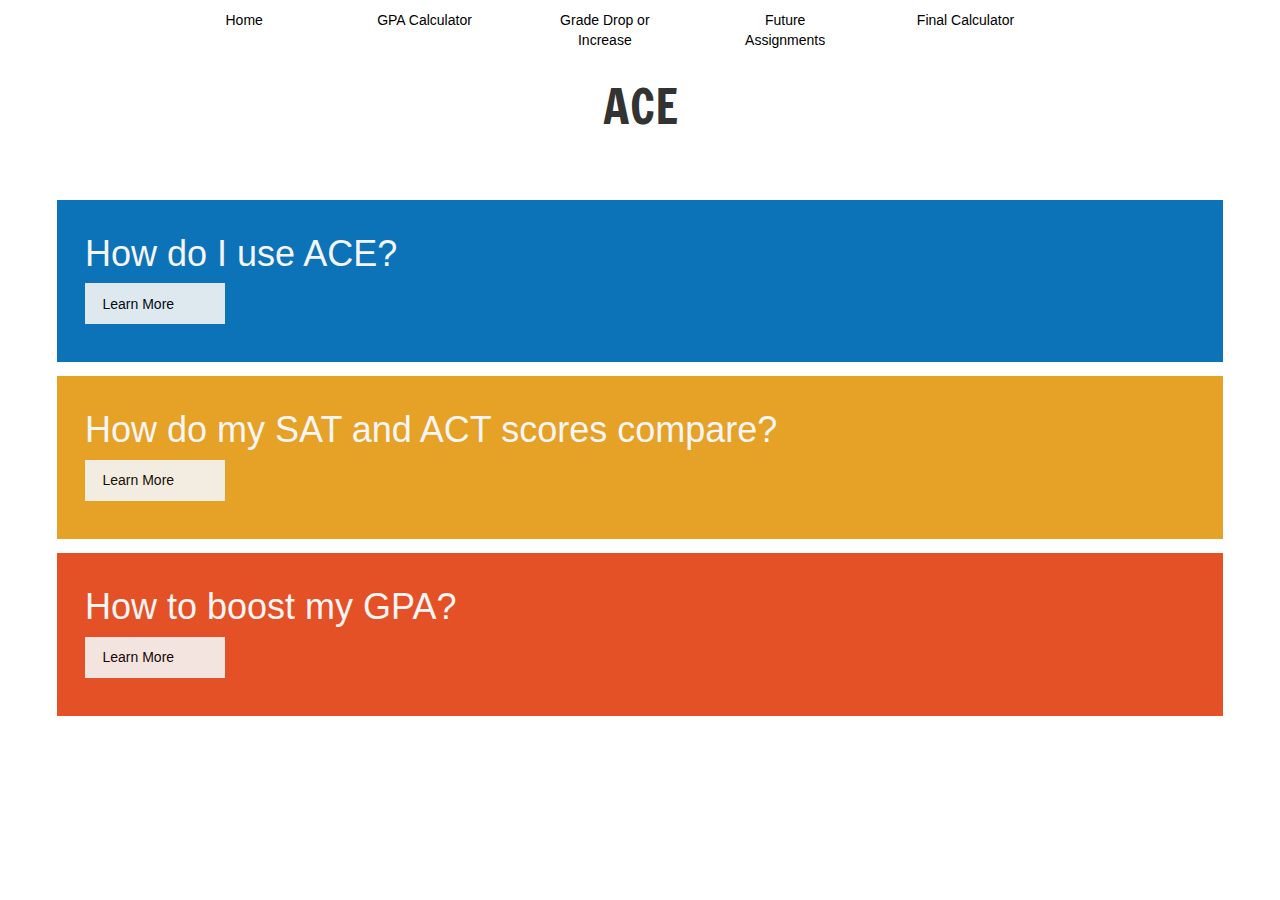
<file: index.html>
<!DOCTYPE html>
<html >
    <head>
        <title>ACE Home</title>
        <link rel="stylesheet" href="CSS.css" type="text/css" />
        <link rel="stylesheet" href="Bootstrap.css" type="text/css" />
        <link href="https://fonts.googleapis.com/css?family=Dosis|Francois+One|Lato|Meera+Inimai|Oswald|Playfair+Display" rel="stylesheet">
    </head>
    <body>
        <header class="container">
            <div>
                <div class="row">
                    <ul class="nav nav-pills" style="padding-left: 100px">
                        <li class="col-sm-2">
                            <a style="color:black" class="pages" href="index.html">Home</a>
                        </li>
                        <li class="col-sm-2">
                            <a style="color:black" class="pages" href="GPA.html">GPA Calculator</a>
                        </li>
                        <li class="col-sm-2">
                            <a style="color:black" class="pages" href="Grade.html">Grade Drop or Increase</a>
                        </li>
                        <li class="col-sm-2">
                            <a style="color:black" class="pages" href="Test.html">Future Assignments</a>
                        </li>
                        <li class="col-sm-2">
                            <a style="color:black" class="pages" href="Final.html">Final Calculator</a>
                        </li>
                    </ul>
                </div>
                <div>
                    <a class="h1" href="Bercy_Saini_Home.html">
                        <h1 style="font-family: Francois One" class="text-center"><font size="50">ACE</font></h1>
                    </a>
                </div>
                
            </div>
        </header>
        <div class="stuff">
            <div class='skillset'>
                <div class='skill-html'>
                    <h1>How do I use ACE?</h1>
                    <p class='description'>
                        <div class='projects-button'>Learn More</div>
                        <div class="projects">
                            <div class='row'>
                                <div class='col-xs-4'>
                                    <div class='thumbnail'>
                                            <img src="demo.jpg">
                                    </div>
                                </div>
                                <div class="col-xs-8">
                                    <div>
                                        <p><span class="highlightR">BLANK</span> "Category Weight"</p>
                                        <p><span class="highlightY">BLANK</span> "Category Collected Points"</p>
                                        <p><span class="highlightG">BLANK</span> "Category Total Points"</p>
                                        <p><span class="highlightBlue">BLANK</span> "Category Percentage"</p>
                                        <p><span class="highlightBlack">BLANK</span> "Recieved Test Points"/"Test Total Points"</p>
                                    </div>
                                </div>
                            </div>
                        </div>
                    </p>
                </div>
            </div>        
                    
            <div class='skillset'>
                <div class='more-html'>
                    <h1>How do my SAT and ACT scores compare?</h1>
                    <p class='description'>
                        <a href = "ACTSAT.html" class="normal">
                            <div class='other-button'>Learn More</div>
                        </a>
                    </p>
                </div>
            </div>
            
            <div class='skillset'>
                <div class='gpa-html'>
                    <h1>How to boost my GPA?</h1>
                    <p class='description'>
                        <a href = "CommunityColleges.html" class="normal">
                            <div class='other-button'>Learn More</div>
                        </a>
                    </p>
                </div>
            </div>
        </div>
                    
            
            
            
            
            
            
        </div>
        <script src='https://code.jquery.com/jquery-3.1.0.min.js'></script>
        <script src='JS.js'></script>
    </body>
</html>
</file>
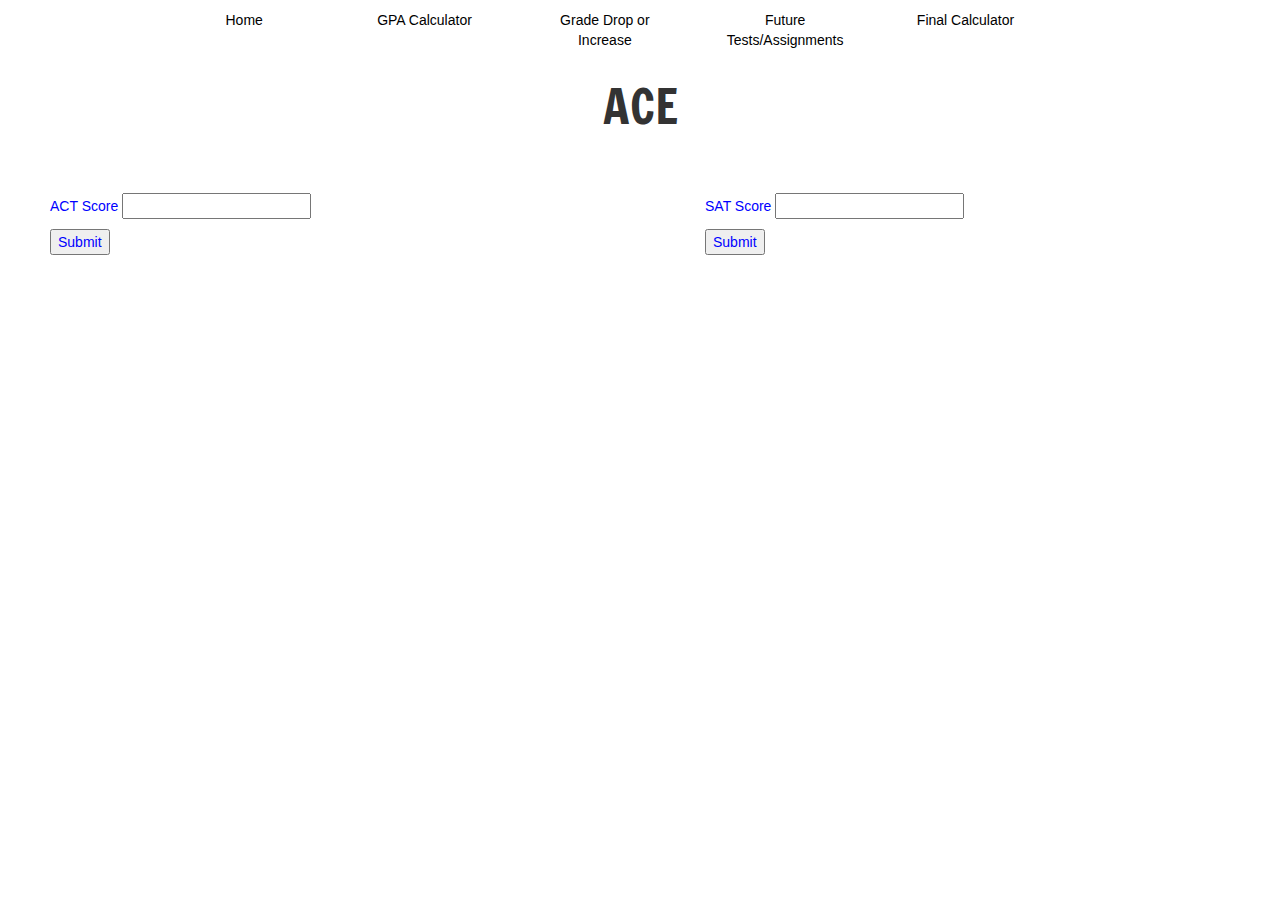
<file: ACTSAT.html>
<!DOCTYPE html>
<html class= "b">
    <head>
        <title>Test Calculator</title>
        <link rel="stylesheet" href="CSS.css" type="text/css" />
        <link rel="stylesheet" href="Bootstrap.css" type="text/css" />
        <link href="https://fonts.googleapis.com/css?family=Dosis|Francois+One|Lato|Meera+Inimai|Oswald|Playfair+Display" rel="stylesheet">
    </head>
    <body >
        <header class="container">
            <div>
                <div class="row">
                    <ul class="nav nav-pills" style="padding-left: 100px">
                        <li class="col-sm-2">
                            <a style="color:black" class="pages" href="index.html">Home</a>
                        </li>
                        <li class="col-sm-2">
                            <a style="color:black" class="pages" href="GPA.html">GPA Calculator</a>
                        </li>
                        <li class="col-sm-2">
                            <a style="color:black" class="pages" href="Grade.html">Grade Drop or Increase</a>
                        </li>
                        <li class="col-sm-2">
                            <a style="color:black" class="pages" href="Test.html">Future Tests/Assignments</a>
                        </li>
                        <li class="col-sm-2">
                            <a style="color:black" class="pages" href="Final.html">Final Calculator</a>
                        </li>
                    </ul>
                </div>
                <div>
                    <a class="h1" href="Bercy_Saini_Home.html">
                        <h1 style="font-family: Francois One" class="text-center"><font size="50">ACE</font></h1>
                    </a>
                </div>
            </div>
        </header>
    
        <div class="row" id="b">
            <div class="col-sm-6">
                <div class= "stuff">
                    <p>ACT Score <input type="number" id="userInputACT"=></input> </p>
                    <button onclick="ACT()">Submit</button>
                    <script>
                        function ACT()
                        {
                            // renames all of the user inputs (so it is easier to use)
                            var ACTScore= document.getElementById("userInputACT").value;
                            var PRINTTHISACT;
                        
                            var FirstACT = [
                                "Stanford (31)",
                                "Columbia University (31)",
                                "MIT (33)",
                                "Harvard University (32)",
                                "Yale University (31)",
                                "Cornell University (30)",
                                "UC Berkeley (30)",
                                ]
                            var SecondACT = [
                                "New York University (29)",
                                "UCLA (28)",
                                "UT Austin (26)",
                                "Penn State (25)",
                                "Boston University (27)",
                                "UC Santa Barbara (26)",
                                "University of Washington (26)",
                                ]
                            var ThirdACT = [
                                "UC Irvine (24)",
                                "University of San Francisco (24)",
                                "San Diego State University (22)",
                                "Syracuse University (24)",
                                "University of Delaware (24)"
                                ]
                            var BelowACT = [
                                "San Francisco State University (18)",
                                "CSU Chico (19)",
                                "CSU Fullerton (19)",
                                "Stockton University (19)",
                                "CSU Sacramento (17)"
                                ]
                        
                            if (ACTScore >= 30) {
                                PRINTTHISACT = FirstACT;
                            } else if (ACTScore >= 25 && ACTScore > 30) {
                                PRINTTHISACT = SecondACT;
                            } else if (ACTScore >= 20 && ACTScore > 24) {
                                PRINTTHISACT = ThirdACT;
                            } else if (ACTScore >= 16 && ACTScore > 20) {
                                PRINTTHISACT = BelowACT
                            } else {
                                PRINTTHISACT = "Cannot be determined. We recommend ACT classes or courses to improve your score. ACE encourages you to look at websites like KhanAcademy, Catalyst, Kaplan, etc.";
                            }
                            
                            
                        
                            // prints output to the screen
                            window.alert(PRINTTHISACT);
                        }
                    </script>
                </div>
            </div>
        
        
            <div class="col-sm-6">
                <div class="stuff">
                    <p>SAT Score <input type="number" id="userInput1"=></input> </p>
                    <button onclick="SAT()">Submit</button>
                    <script>
                        function SAT()
                        {
                            // renames all of the user inputs (so it is easier to use)
                            var SATScore= document.getElementById("userInput1").value;
                            var PRINTTHIS;
                        
                            var First = [
                                "Princeton (1540) ",
                                "Harvard (1540) ",
                                "Yale (1540) ",
                                "University of Chicago (1520) ",
                                "Columbia (1520) ",
                                "Stanford (1520) "
                                ]
                            var Second = [
                                "Cornell University (1470) ",
                                "Berkley (1470) ",
                                "Brown (1490) ",
                                "Cornell (1480) ",
                                "Johns Hopkins (1470) ",
                                "Notre Dame (1480) ",
                                ]
                            var Third = [
                                "UCLA (1370) ",
                                "Boston University (1370) ",
                                "George Washington University (1370) ",
                                "Binghamton University (1350) ",
                                "American University (1340) ",
                                "Cal Poly (1300) ",
                                ]
                            var Below = [
                                "Drexel University (1270) ",
                                "Miami University (1290) ",
                                "Pennsylvania State University (1260) ",
                                "UC Davis (1290) ",
                                "UC Irvine (1240) ",
                                "UC Santa Cruz (1210) "
                                ]
                        
                            if (+SATScore >= 1500) {
                                PRINTTHIS = First;
                            } else if (+SATScore > 1399 && +SATScore < 1500) {
                                PRINTTHIS = Second;
                            } else if (+SATScore >= 1300 && +SATScore < 1400) {
                                PRINTTHIS = Third;
                            } else if (+SATScore > 1100 && +SATScore < 1300){
                                PRINTTHIS = Below;
                            } else {
                                PRINTTHIS = "Cannot be determined. We recommend SAT classes or courses to improve your score. ACE encourages you to look at websites like KhanAcademy, Catalyst, Kaplan, etc."
                            }
                        
                            // prints output to the screen
                            window.alert("Colleges we recommend: "+ PRINTTHIS);
                        }
                    </script>
                </div>
            </div>
        </div>
        
    </body>
</html>
</file>
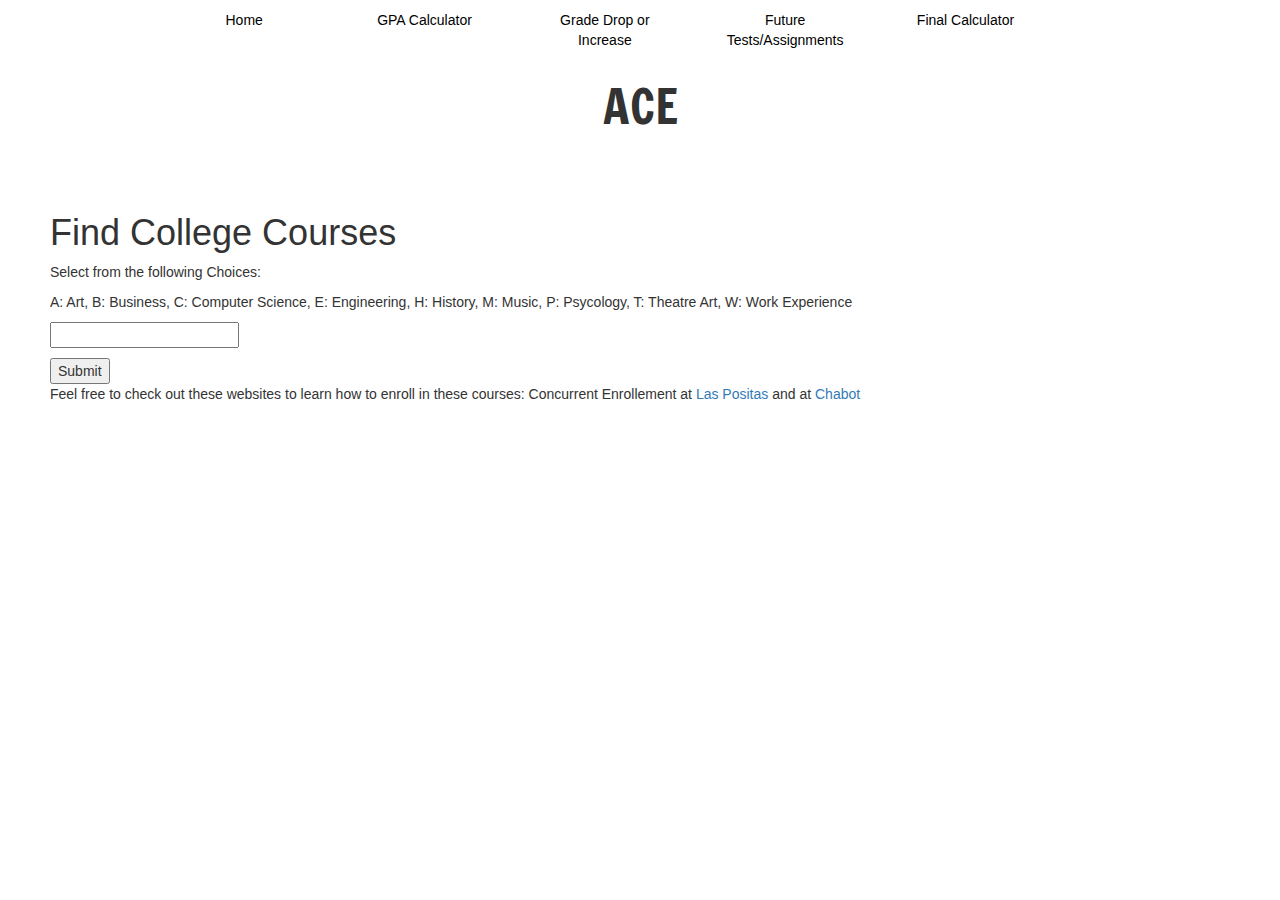
<file: CommunityColleges.html>
<!DOCTYPE html>
<html>
    <head>
        <title>Community Colleges</title>
        <link rel="stylesheet" href="CSS.css" type="text/css" />
        <link rel="stylesheet" href="Bootstrap.css" type="text/css" />
        <link href="https://fonts.googleapis.com/css?family=Dosis|Francois+One|Lato|Meera+Inimai|Oswald|Playfair+Display" rel="stylesheet">
    </head>
    <body>
        <header class="container">
            <div>
                <div class="row">
                    <ul class="nav nav-pills" style="padding-left: 100px">
                        <li class="col-sm-2">
                            <a style="color:black" class="pages" href="index.html">Home</a>
                        </li>
                        <li class="col-sm-2">
                            <a style="color:black" class="pages" href="GPA.html">GPA Calculator</a>
                        </li>
                        <li class="col-sm-2">
                            <a style="color:black" class="pages" href="Grade.html">Grade Drop or Increase</a>
                        </li>
                        <li class="col-sm-2">
                            <a style="color:black" class="pages" href="Test.html">Future Tests/Assignments</a>
                        </li>
                        <li class="col-sm-2">
                            <a style="color:black" class="pages" href="Final.html">Final Calculator</a>
                        </li>
                    </ul>
                </div>
                <div>
                    <a class="h1" href="Bercy_Saini_Home.html">
                        <h1 style="font-family: Francois One" class="text-center"><font size="50">ACE</font></h1>
                    </a>
                </div>
            </div>
        </header>
            <div class="row">
            <div class="col-md-12">
                <div class= "stuff">
                    <p><h1>Find College Courses</h1></p>
                    <p>Select from the following Choices:</p>
                    <p>A: Art, B: Business, C: Computer Science, E: Engineering, H: History, M: Music, P: Psycology, T: Theatre Art, W: Work Experience </p>
                    <p><input type="text" id="A"=></input></p>
                    <button onclick="coll()">Submit</button>
                
                    <script>
                        function coll()
                        {
                            // renames all of the user inputs (so it is easier to use)
                            var I= document.getElementById("A").value;
                            var p;
                        
                            var A = [
                                "INTRODUCTION TO DRAWING",
                                "INTRO TO WATERCOLOR PAINTING",
                                "2-D DESIGN",
                                "3-D DESIGN",
                                ]
                            var B = [
                                "FINANCIAL ACCOUNTING",
                                "MANAGERIAL ACCOUNTING",
                                "BUSINESS LAW",
                                "INTERNATIONAL BUSINESS ",
                                ]
                            var C = [
                                "ESSENTIAL COMPUTING SKILLS",
                                "PROFESSIONAL COMMUNICATIONS ",
                                "INTRO TO COMPUTING INFO TECH",
                                "DATABASE CONCEPTS ",
                                ]
                            var E = [ ,
                                "INTRODUCTION TO ENGINEERING",
                                "COMP METHODS ENGINEER/ SCIENCE ",
                                "ENGINEERING DESIGN GRAPHICS",
                                ]
                            var H = [
                                "WESTERN CIVILIZATION TO 1600 ",
                                "AMERICAN CULTURES OF CALI. ",
                                "AMERICAN INDIAN HISTORY",
                                "US WOMENS HISTORY"
                                ]
                            var M = [
                                "INTRODUCTION TO MUSIC",
                                "WORLD MUSIC",
                                "BASIC MUSIC SKILLS",
                                "HISTORY OF ROCK AND ROLL",
                                ]
                            var P = [
                                "THEORIES OF COUNS: INTRO",
                                "CAREER AND EDUC. PLANNING",
                                "ABNORMAL PSYCHOLOGY ",
                                "GENERAL PSYCHOLOGY",
                                ]
                            var T = [
                                "THEORY/PRACTICE OF ACTING I",
                                "BEGINNING IMPROVISATION",
                                "INTERMEDIATE IMPROVISATION ",
                                "INTRODUCTION TO DRAMATIC ARTS",
                                ]
                            var W = [
                                "OCCUPATIONAL WORK EXP/INTERN.",
                                "WORK EXPERIENCE",
                                ]
                            

                            if ( I == "A") {
                                p = A;
                            } else if (I == "B") {
                                p = B;
                            } else if (I == "C") {
                                p = C;
                            } else if (I == "H") {
                                p = H
                            } else if (I == "M") {
                                p = M
                            } else if (I == "P") {
                                p = P
                            } else if (I == "T") {
                                p = T
                            } else if (I == "W") {
                                p = W
                            } else {
                                p= "Please visit the Las Positas Website for additional information. ";
                            }

                            // prints output to the screen
                            window.alert(p);
                        }
                    </script>
                    <br>
                    <p>Feel free to check out these websites to learn how to enroll in these courses: Concurrent Enrollement at <a href="http://www.laspositascollege.edu/admissions/concurrent.php">Las Positas</a> and at <a href="http://www.chabotcollege.edu/admissions/concurrent/">Chabot</a></p>
                </div>
            </div>
        
        </div>
            
    </body>
</html>
</file>
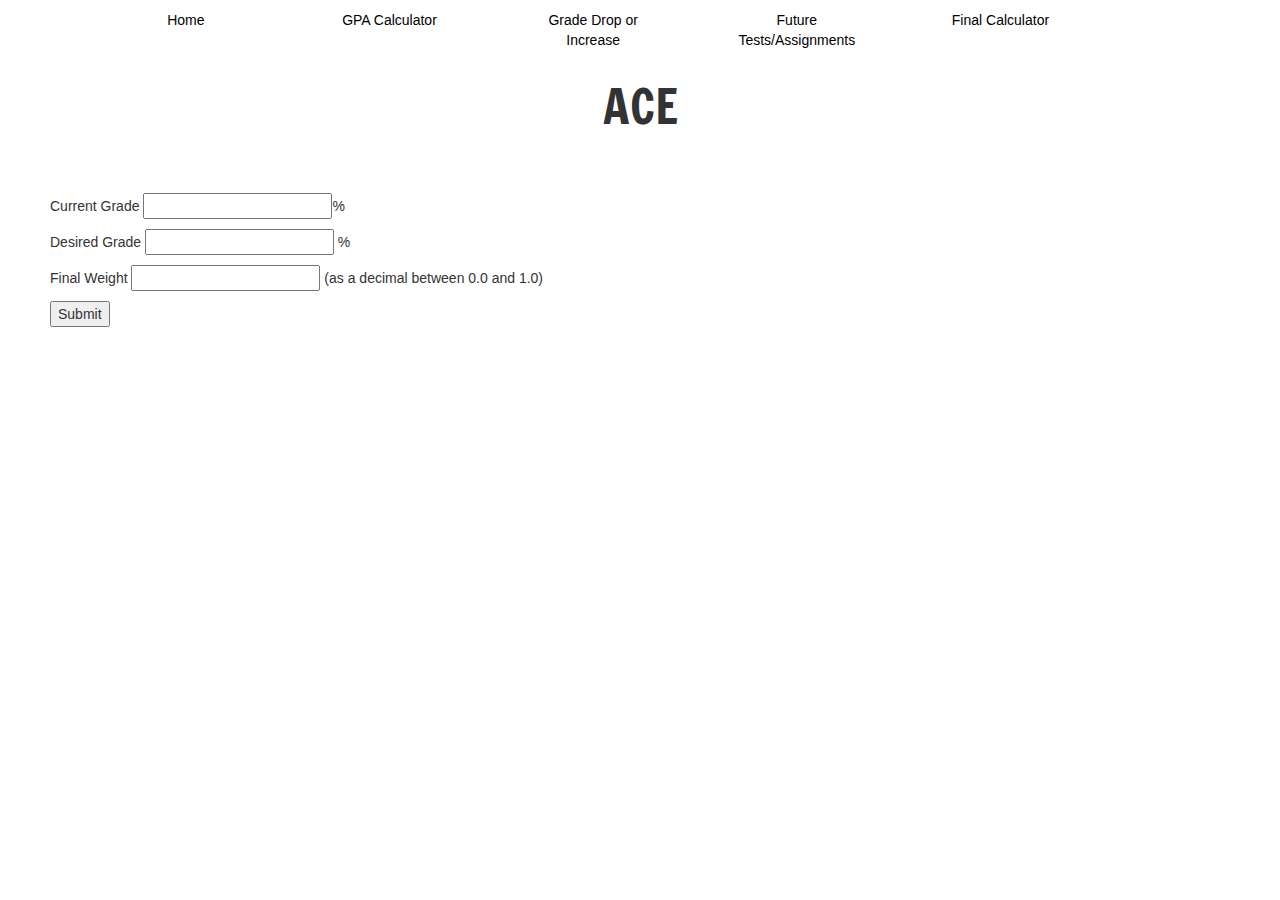
<file: Final.html>
<!DOCTYPE html>
<html>
    <head>
        <title>ACE Final Calculator</title>
        <link rel="stylesheet" href="CSS.css" type="text/css" />
        <link rel="stylesheet" href="Bootstrap.css" type="text/css" />
        <link href="https://fonts.googleapis.com/css?family=Dosis|Francois+One|Lato|Meera+Inimai|Oswald|Playfair+Display" rel="stylesheet">
    </head>
    <body>
        <div>
            <div class="row">
                <ul class="nav nav-pills" style="padding-left: 100px">
                    <li class="col-sm-2">
                        <a style="color:black" class="pages" href="index.html">Home</a>
                    </li>
                    <li class="col-sm-2">
                        <a style="color:black" class="pages" href="GPA.html">GPA Calculator</a>
                    </li>
                    <li class="col-sm-2">
                        <a style="color:black" class="pages" href="Grade.html">Grade Drop or Increase</a>
                    </li>
                    <li class="col-sm-2">
                        <a style="color:black" class="pages" href="Test.html">Future Tests/Assignments</a>
                    </li>
                    <li class="col-sm-2">
                        <a style="color:black" class="pages" href="Final.html">Final Calculator</a>
                    </li>
                </ul>
            </div>
            <div>
                <a class="h1" href="Bercy_Saini_Home.html">
                    <h1 style="font-family: Francois One" class="text-center"><font size="50">ACE</font></h1>
                </a>
            </div>
        </div>
        
        
        <div class="stuff">
            <p>Current Grade <input type="number" id="userInput1"=></input>%</p>
            <p>Desired Grade <input type="number" id="userInput2"=> </input>%</p>
            <p>Final Weight <input type="number" id="userInput3"=> </input>(as a decimal between 0.0 and 1.0)</p>
            <button onclick="test()">Submit</button>
            
            <script>
                function test()
                {
                    var userInput1 = document.getElementById("userInput1").value;  
                    var userInput2 = document.getElementById("userInput2").value; 
                    var userInput3 = document.getElementById("userInput3").value;  
                    
                    var WeightRest;
                    var CGradePoints;
                    var DesiredMinusCurrent;
                    var FinalScore;
                    
                    WeightRest = 1.0 - +userInput3;
                    CGradePoints = +WeightRest * +userInput1;
                    DesiredMinusCurrent = +userInput2 - +CGradePoints;
                    FinalScore = +DesiredMinusCurrent / +userInput3;
                    
                    
                    
                     // desired grade = ccgradepoints + finalscore*finalweight
                     
                    window.alert(" You will need a " + FinalScore + "%");
                }
            </script>
        </div>
    </body>
</html>
</file>
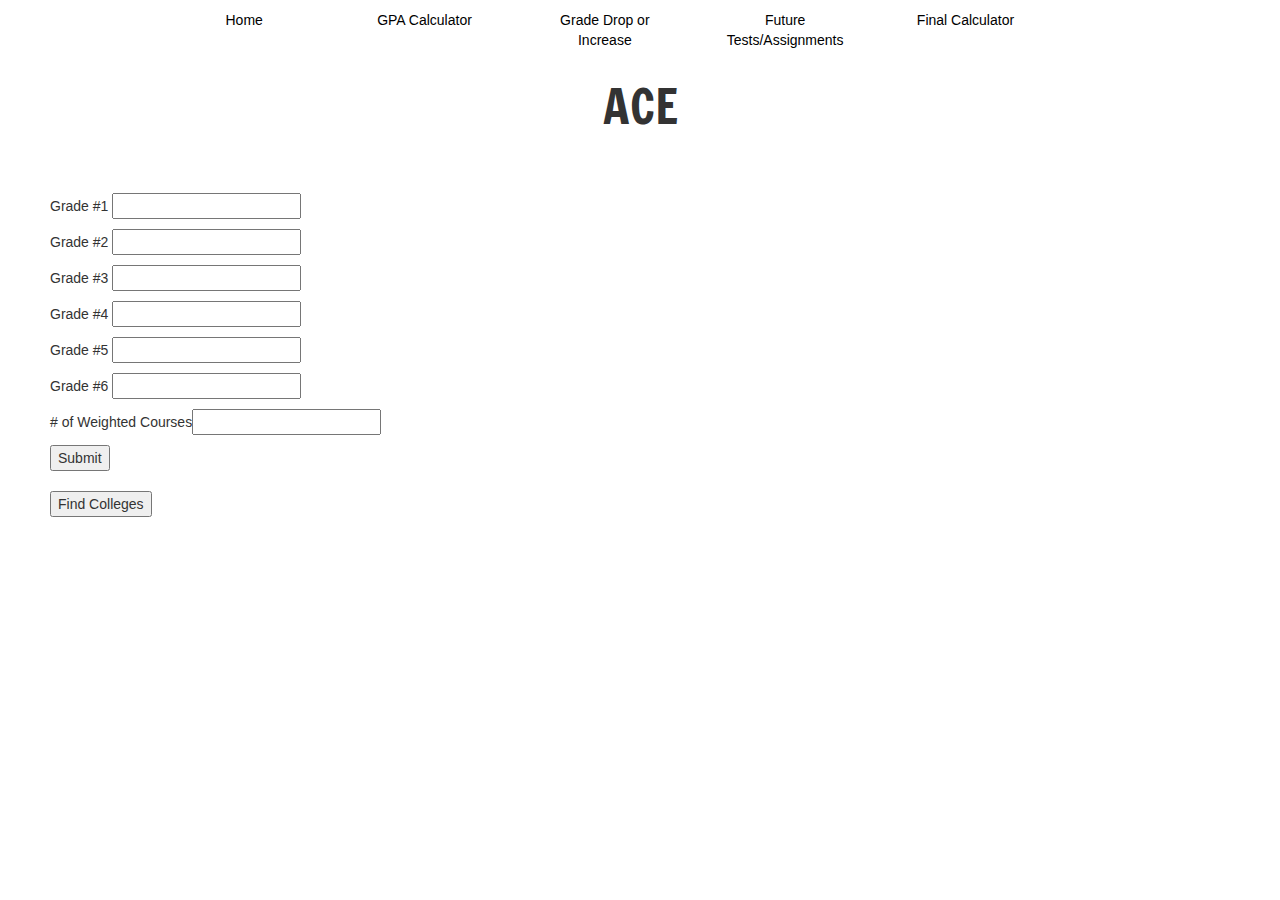
<file: GPA.html>
<!DOCTYPE html>
<html>
    <head>
        <title>GPA Calculator</title>
        <link rel="stylesheet" href="CSS.css" type="text/css" />
        <link rel="stylesheet" href="Bootstrap.css" type="text/css" />
        <link href="https://fonts.googleapis.com/css?family=Dosis|Francois+One|Lato|Meera+Inimai|Oswald|Playfair+Display" rel="stylesheet">
    </head>
    <body>
        <header class="container">
            <div>
                <div class="row">
                    <ul class="nav nav-pills" style="padding-left: 100px">
                        <li class="col-sm-2">
                            <a style="color:black" class="pages" href="index.html">Home</a>
                        </li>
                        <li class="col-sm-2">
                            <a style="color:black" class="pages" href="GPA.html">GPA Calculator</a>
                        </li>
                        <li class="col-sm-2">
                            <a style="color:black" class="pages" href="Grade.html">Grade Drop or Increase</a>
                        </li>
                        <li class="col-sm-2">
                            <a style="color:black" class="pages" href="Test.html">Future Tests/Assignments</a>
                        </li>
                        <li class="col-sm-2">
                            <a style="color:black" class="pages" href="Final.html">Final Calculator</a>
                        </li>
                    </ul>
                </div>
                <div>
                    <a class="h1" href="Bercy_Saini_Home.html">
                        <h1 style="font-family: Francois One" class="text-center"><font size="50">ACE</font></h1>
                    </a>
                </div>
                
            </div>
        </header>
        
        <div class="stuff">
        <p>Grade #1 <input type="number" id="userInput1"=></input> </p>
        <p>Grade #2 <input type="number" id="userInput2"=> </input></p>
        <p>Grade #3 <input type="number" id="userInput3"=> </input></p>
        <p>Grade #4 <input type="number" id="userInput4"=> </input></p>
        <p>Grade #5 <input type="number" id="userInput5"=> </input></p>
        <p>Grade #6 <input type="number" id="userInput6"=> </input></p>
        <p># of Weighted Courses<input type="number" id="userInput7"=> </input></p>
        <button onclick="test()">Submit</button>
        <br></br>
        <button on click="find()">Find Colleges</button>
        <script>
            var unWeighted;
            var Weighted;
            
            function test()
            {
                // renames all of the user inputs (so it is easier to use)
                var userInput1 = document.getElementById("userInput1").value;  
                var userInput2 = document.getElementById("userInput2").value; 
                var userInput3 = document.getElementById("userInput3").value;  
                var userInput4 = document.getElementById("userInput4").value; 
                var userInput5 = document.getElementById("userInput5").value;
                var userInput6 = document.getElementById("userInput6").value;
                var userInput7 = document.getElementById("userInput7").value;
                
                // calculates Unweighted and Weighted GPA
                var total = +userInput1 + +userInput2 + +userInput3 + +userInput4 + +userInput5 + +userInput6;
                unWeighted = +total / 6.0;
                var totalW = +total + +userInput7;
                Weighted = totalW/ 6.0;
                
                // prints output to the screen
                window.alert("Unweighted GPA is " + unWeighted);
                window.alert(" Weighted GPA is " + Weighted);
                
            }
            /* 
            function find()
            {
                var PRINTTHIS;
                var First = [
                    ""
                    ];
                var Second = [
                    "",
                    "",
                    ""
                    ] ;  
                var Third = [
                    "",
                    "",
                    "",
                    "",
                    ""
                    ];
                var Below = [ // DON'T WORK ON THIS UNTIL DOCUMENTATION IS DONE
                    "",
                    "",
                    "",
                    "",
                    ""
                    ];
                    
                if (unWeighted >= 4.0) {
                    PRINTTHIS = First;
                } else if (unWeighted >= 3.8 && unWeighted > 4.0) {
                    PRINTTHIS = Second;
                } else if (unWeighted >= 3.6 && unWeighted > 3.8) {
                    PRINTTHIS = Third;
                } else if (unWeighted >= 3.3 && unWeighted > 3.6) {
                    PRINTTHIS = Below;
                } else {
                    PRINTTHIS = "Cannot be determined. We reccomend ACT classes or courses to improve your score. ACE encourages you to look at websites like KhanAcademy, Catalyst, Kaplan, etc.";
                }    
                    
                
            } */
        </script>
        </div>
    </body>
</html>
</file>
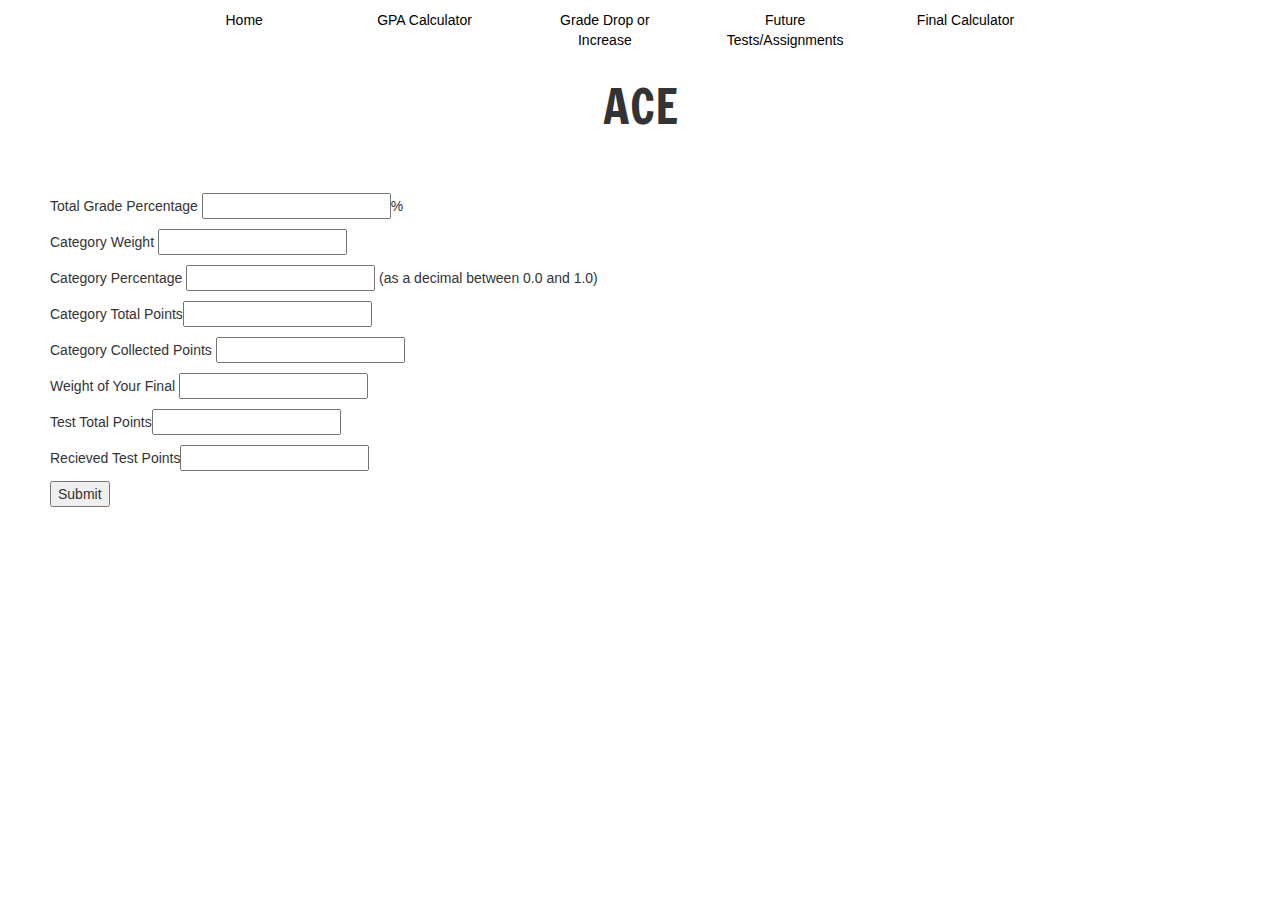
<file: Grade.html>
<!DOCTYPE html>
<html>
    <head>
        <title>Grade Calculator</title>
        <link rel="stylesheet" href="CSS.css" type="text/css" />
        <link rel="stylesheet" href="Bootstrap.css" type="text/css" />
        <link href="https://fonts.googleapis.com/css?family=Dosis|Francois+One|Lato|Meera+Inimai|Oswald|Playfair+Display" rel="stylesheet">
    </head>
    <body>
        <header class="container">
            <div>
                <div class="row">
                    <ul class="nav nav-pills" style="padding-left: 100px">
                        <li class="col-sm-2">
                            <a style="color:black" class="pages" href="index.html">Home</a>
                        </li>
                        <li class="col-sm-2">
                            <a style="color:black" class="pages" href="GPA.html">GPA Calculator</a>
                        </li>
                        <li class="col-sm-2">
                            <a style="color:black" class="pages" href="Grade.html">Grade Drop or Increase</a>
                        </li>
                        <li class="col-sm-2">
                            <a style="color:black" class="pages" href="Test.html">Future Tests/Assignments</a>
                        </li>
                        <li class="col-sm-2">
                            <a style="color:black" class="pages" href="Final.html">Final Calculator</a>
                        </li>
                    </ul>
                </div>
                <div>
                    <a class="h1" href="Bercy_Saini_Home.html">
                        <h1 style="font-family: Francois One" class="text-center"><font size="50">ACE</font></h1>
                    </a>
                </div>
            </div>
        </header>
        
        <div class="stuff">
            <p>Total Grade Percentage <input type="number" id="TotalP"=></input>%</p>
            <p>Category Weight <input type="number" id="CategoryW"=> </input></p>
            <p>Category Percentage <input type="number" id="CategoryP"=> (as a decimal between 0.0 and 1.0) </input></p>
            <p>Category Total Points<input type="number" id="CategoryTotPoi"=> </input></p>
            <p>Category Collected Points <input type="number" id="CategoryColPoi"=> </input></p>
            <p>Weight of Your Final <input type="number" id="Final"=> </input></p>
            <p>Test Total Points<input type="number" id="TestTotal"=> </input></p>
            <p>Recieved Test Points<input type="number" id="YourTest"=> </input></p>
            <button onclick="test()">Submit</button>
        
            <script>
            function test()
            {
                // renames all of the user inputs (so it is easier to use)
                var TotalP = document.getElementById("TotalP").value;  
                var FakeCategoryW = document.getElementById("CategoryW").value; 
                var CategoryP = document.getElementById("CategoryP").value;  
                var CategoryTotPoi = document.getElementById("CategoryTotPoi").value; 
                var CategoryColPoi = document.getElementById("CategoryColPoi").value;
                var Final = document.getElementById("Final").value;
                var YourTest = document.getElementById("YourTest").value;
                var TestTotal = document.getElementById("TestTotal").value;
                var TotalWeights = 100 - +Final;
                var CategoryW = (+FakeCategoryW / +TotalWeights) * 100;
                var NewCategoryPoi = 0; 
                var NewTotCategoryPoi= 0;
                var NewCategoryP = 0;
                var difPer = 0;
                var difPoi = 0;
                var NewTotalP=0;
                
                // calculates Unweighted and Weighted GPA
                NewCategoryPoi = +CategoryColPoi + +YourTest; 
                NewTotCategoryPoi = +CategoryTotPoi + +TestTotal;
                NewCategoryP = NewCategoryPoi / NewTotCategoryPoi;
                difPer = +NewCategoryP - +CategoryP;
                difPoi = +difPer * CategoryW;
                NewTotalP = +TotalP + +difPoi;
                
                // NewTotalP = +TotalP + +difference;
                
                // prints output to the screen
                window.alert("Your new grade will be "+ NewTotalP + "%");
            }
        </script>
        </div>

    </body>
</html>
</file>
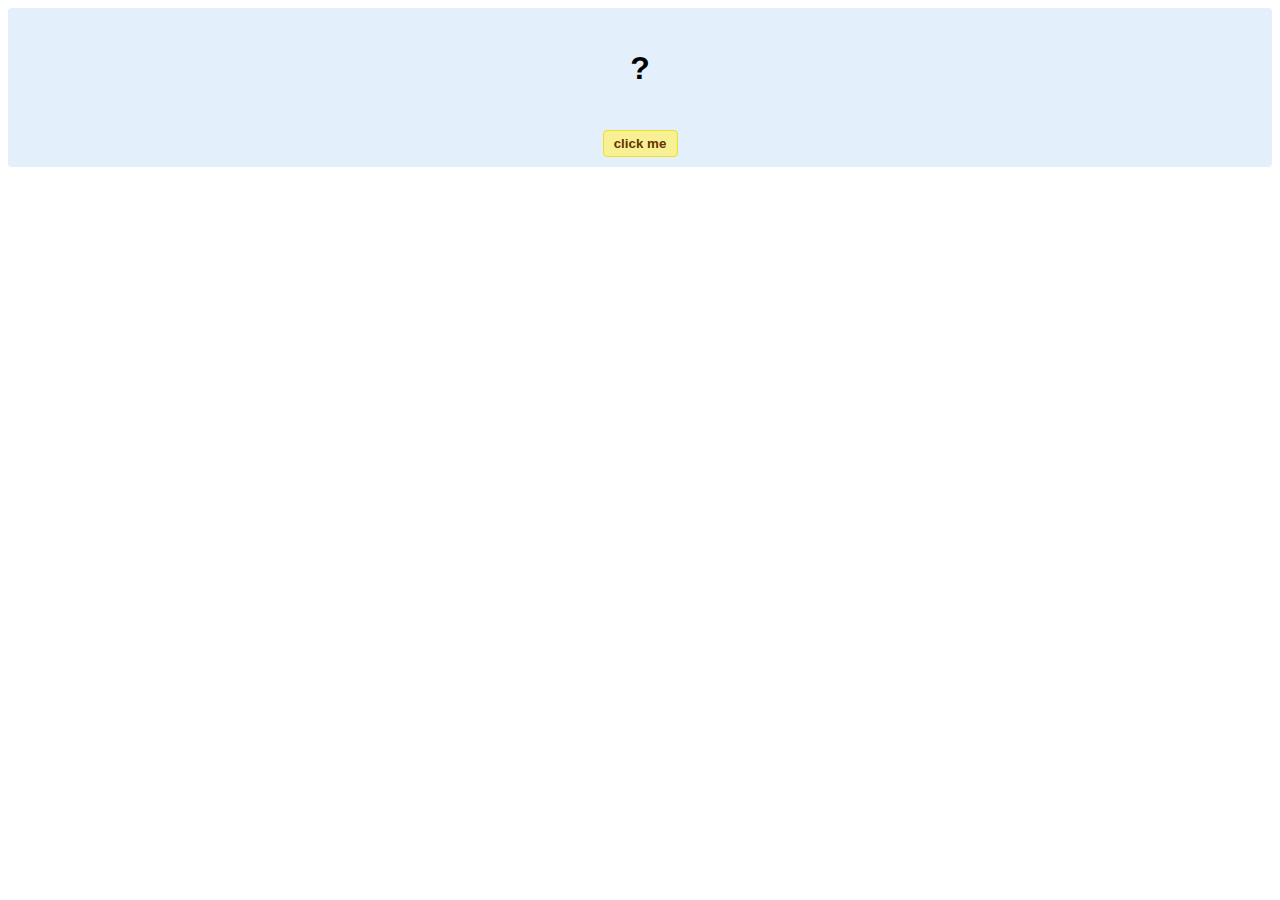
<file: hello-world.html>
<!DOCTYPE html>
<!-- HTML5 Hello world by kirupa - http://www.kirupa.com/html5/getting_your_feet_wet_html5_pg1.htm -->
<html lang="en-us">

<head>
<meta charset="utf-8">
<title>Hello...</title>
<style type="text/css">
#mainContent {
	font-family: Arial, Helvetica, sans-serif;
	font-size: xx-large;
	font-weight: bold;
	background-color: #E3F0FB;
	border-radius: 4px;
	padding: 10px;
	text-align: center;
}
.buttonStyle {
	border-radius: 4px;
	border: thin solid #F0E020;
	padding: 5px;
	background-color: #F8F094;
	font-family: "Segoe UI", Tahoma, Geneva, Verdana, sans-serif;
	font-weight: bold;
	color: #663300;
	width: 75px;
}

.buttonStyle:hover {
	border: thin solid #FFCC00;
	background-color: #FCF9D6;
	color: #996633;
	cursor: pointer;
}
.buttonStyle:active {
	border: thin solid #99CC00;
	background-color: #F5FFD2;
	color: #669900;
	cursor: pointer;
}

</style>
</head>

<body>
<div id="mainContent">
<p id="helloText">?</p>
<button id="clickButton" class="buttonStyle">click me</button>
</div>
<script> 
var myButton = document.getElementById("clickButton");
var myText = document.getElementById("helloText");

myButton.addEventListener('click', doSomething, false)

function doSomething() {
	myText.textContent = "hello, world!";
}
</script>

</body>
</html>
</file>
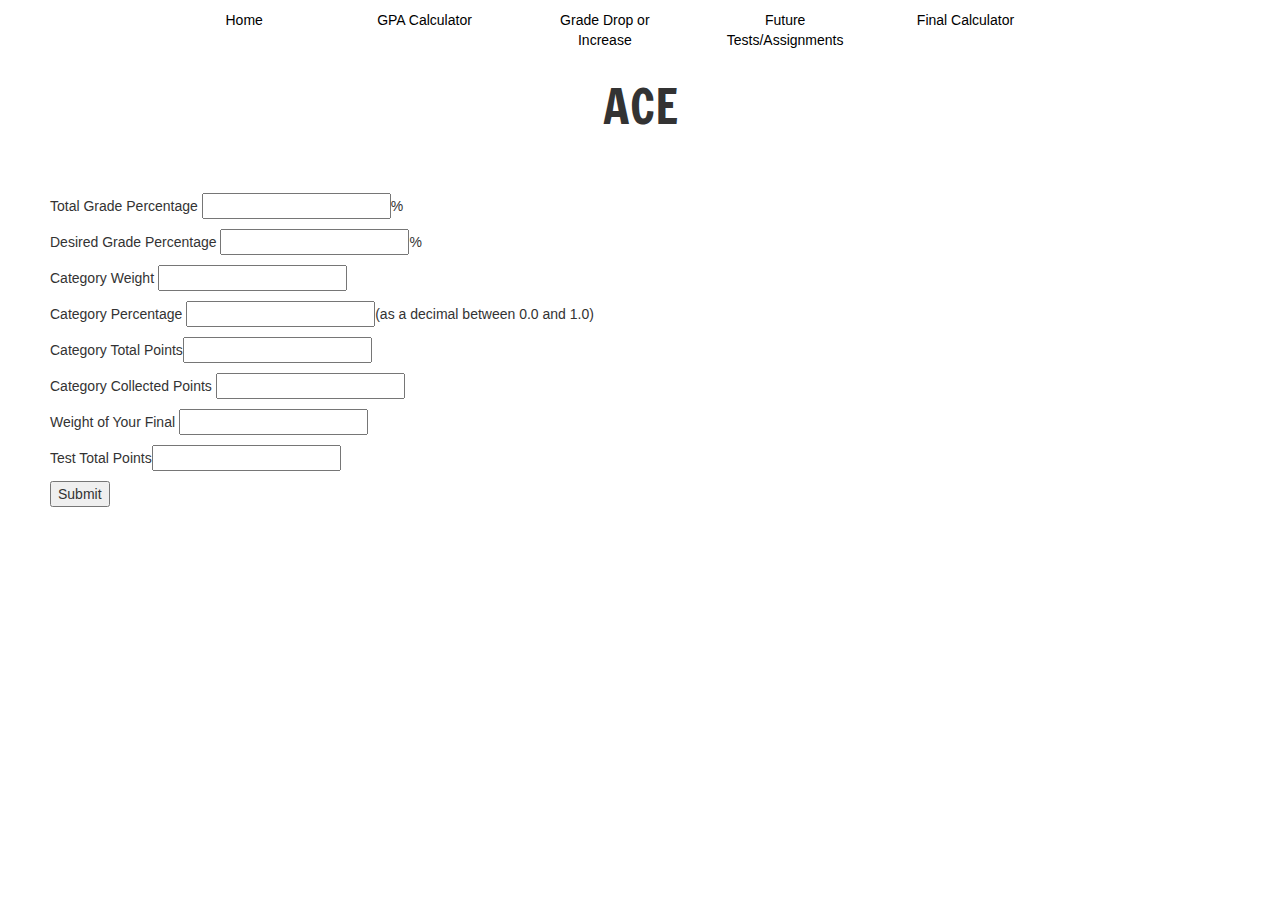
<file: Test.html>
<!DOCTYPE html>
<html>
    <head>
        <title>Test Calculator</title>
        <link rel="stylesheet" href="CSS.css" type="text/css" />
        <link rel="stylesheet" href="Bootstrap.css" type="text/css" />
        <link href="https://fonts.googleapis.com/css?family=Dosis|Francois+One|Lato|Meera+Inimai|Oswald|Playfair+Display" rel="stylesheet">
    </head>
    <body>
        <header class="container">
            <div>
                <div class="row">
                    <ul class="nav nav-pills" style="padding-left: 100px">
                        <li class="col-sm-2">
                            <a style="color:black" class="pages" href="index.html">Home</a>
                        </li>
                        <li class="col-sm-2">
                            <a style="color:black" class="pages" href="GPA.html">GPA Calculator</a>
                        </li>
                        <li class="col-sm-2">
                            <a style="color:black" class="pages" href="Grade.html">Grade Drop or Increase</a>
                        </li>
                        <li class="col-sm-2">   
                            <a style="color:black" class="pages" href="Test.html">Future Tests/Assignments</a>
                        </li>
                        <li class="col-sm-2">
                            <a style="color:black" class="pages" href="Final.html">Final Calculator</a>
                        </li>
                    </ul>
                </div>
                <div>
                    <a class="h1" href="Bercy_Saini_Home.html">
                        <h1 style="font-family: Francois One" class="text-center"><font size="50">ACE</font></h1>
                    </a>
                </div>
            </div>
        </header>
        
        <div class="stuff">
            <p>Total Grade Percentage <input type="number" id="TotalP"=></input>%</p>
            <p>Desired Grade Percentage <input type="number" id="DesiredTotalP"=></input>%</p>
            <p>Category Weight <input type="number" id="CategoryW"=> </input></p>
            <p>Category Percentage <input type="number" id="CategoryP"=>(as a decimal between 0.0 and 1.0) </input></p>
            <p>Category Total Points<input type="number" id="CategoryTotPoi"=> </input></p>
            <p>Category Collected Points <input type="number" id="CategoryColPoi"=> </input></p>
            <p>Weight of Your Final <input type="number" id="Final"=> </input></p>
            <p>Test Total Points<input type="number" id="TestTotal"=> </input></p>
            <button onclick="test()">Submit</button>
        
            <script>
            function test()
            {
                // renames all of the user inputs (so it is easier to use)
                var TotalP = document.getElementById("TotalP").value;  
                var DesTotalP = document.getElementById("DesiredTotalP").value; 
                var FakeCategoryW = document.getElementById("CategoryW").value; 
                var CategoryP = document.getElementById("CategoryP").value;  
                var CategoryTotPoi = document.getElementById("CategoryTotPoi").value; 
                var CategoryColPoi = document.getElementById("CategoryColPoi").value;
                var Final = document.getElementById("Final").value;
                var TestTotal = document.getElementById("TestTotal").value;
                
                
                var TotalWeights = 100 - +Final;
                var CategoryW = (+FakeCategoryW / +TotalWeights) * 100;
                
                var NewAllTotalPoints = +TestTotal + +CategoryTotPoi;
                var pdifference = +DesTotalP - +TotalP;
                var pointdiff = +pdifference / +CategoryW; 
                var pointdiffandCP = +pointdiff + +CategoryP;
                var NewTotalPoints = +pointdiffandCP * +NewAllTotalPoints;
                var testPoint = +NewTotalPoints - +CategoryColPoi;
                
                // NewTotalP = +TotalP + +difference;
                
                // prints output to the screen
                window.alert("You need to get " + testPoint + " out of " + TestTotal);
            }
        </script>
        </div>
        
    </body>
</html>
</file>
<file: CSS.css>
.h1 {
    font-family: inherit;
    font-weight: 500;
    line-height: 1.1;
    color: inherit;
    margin: .67em 0;
    font-size: 2em;
}
a.h1:hover{
  text-decoration: none;
  color: red;
}
.content {
    margin-top: 20px;
}
.hovereffect {
  width: 100%;
  height: 100%;
  float: left;
  overflow: hidden;
  position: relative;
  text-align: center;
  cursor: default;
}

.hovereffect .overlay {
  position: absolute;
  overflow: hidden;
  width: 80%;
  height: 80%;
  left: 10%;
  top: 10%;
  border-bottom: 1px solid #FFF;
  border-top: 1px solid #FFF;
  -webkit-transition: opacity 0.35s, -webkit-transform 0.35s;
  transition: opacity 0.35s, transform 0.35s;
  -webkit-transform: scale(0,1);
  -ms-transform: scale(0,1);
  transform: scale(0,1);
}

.hovereffect:hover .overlay {
  opacity: 1;
  filter: alpha(opacity=100);
  -webkit-transform: scale(1);
  -ms-transform: scale(1);
  transform: scale(1);
}
/*
.hovereffect img {
  display: block;
  position: relative;
  -webkit-transition: all 0.35s;
  transition: all 0.35s;
}

.hovereffect:hover img {
  filter: url('data:image/svg+xml;charset=utf-8,<svg xmlns="http://www.w3.org/2000/svg"><filter id="filter"><feComponentTransfer color-interpolation-filters="sRGB"><feFuncR type="linear" slope="0.6" /><feFuncG type="linear" slope="0.6" /><feFuncB type="linear" slope="0.6" /></feComponentTransfer></filter></svg>#filter');
  filter: brightness(0.6);
  -webkit-filter: brightness(0.6);
}
*/
.hovereffect h2 {
  text-transform: uppercase;
  text-align: center;
  position: relative;
  font-size: 17px;
  background-color: transparent;
  color: #FFF;
  padding: 1em 0;
  opacity: 0;
  filter: alpha(opacity=0);
  -webkit-transition: opacity 0.35s, -webkit-transform 0.35s;
  transition: opacity 0.35s, transform 0.35s;
  -webkit-transform: translate3d(0,-100%,0);
  transform: translate3d(0,-100%,0);
}

.hovereffect a, hovereffect p {
  color: #FFF;
  padding: 1em 0;
  opacity: 0;
  filter: alpha(opacity=0);
  -webkit-transition: opacity 0.35s, -webkit-transform 0.35s;
  transition: opacity 0.35s, transform 0.35s;
  -webkit-transform: translate3d(0,100%,0);
  transform: translate3d(0,100%,0);
}

.hovereffect:hover a, .hovereffect:hover p, .hovereffect:hover h2 {
  opacity: 1;
  filter: alpha(opacity=100);
  -webkit-transform: translate3d(0,0,0);
  transform: translate3d(0,0,0);
}
.center {
    margin: auto;
    width: 50%;
    padding: 10px;
}
.objective {
    height: 60px;
}
.clickhere span {
    color: #0000FF;
}
.work-volunteer-experience {
    margin-top: 20px;
    height: 82px;
}
.skills {
    height: 100px;
}
.pages {
    text-align: center;
}
.sidebyside{
  display: inline-block;
  width: 400px;
  height: 400px;
  line-height: 1.42857143;
  background-color: #fff;
  border: 1px solid #ddd;
  -webkit-transition: all .2s ease-in-out;
       -o-transition: all .2s ease-in-out;
          transition: all .2s ease-in-out;
  float: middle;
  margin-left: auto;
  margin-right: auto
}
.homeheader{
  text-align: center;
}
.regular{
  color: black;
}
a.regular:hover{
  color: red;
  text-decoration: none;
}
.regular1{
  color:white;
}
a.regular1:hover{
  color: red;
  text-decoration: none;
}
#background1{
  background-image: url(Image/austin.jpg);
  height: 675px;
}

.stuff{
  padding: 50px;
}
.stuff2{
  padding: 700px;
}

.normal{
  color: black;
}
.normal:hover{
  text-decoration: none;
}

.skillset {
  display: flex;
  justify-content: space-between;
  flex-wrap: wrap;
}

.skill-html {
  background-color: #0C73B8;
}

.more-html {
  background-color: #E5A227;
}

.gpa-html {
  background-color: #E55126;
}

.skill-html {
  width: 100%;
  padding: 1em 3em 2em 2em;
  margin: 0.5em;
  color: whitesmoke;
}

.more-html {
  width: 100%;
  padding: 1em 3em 2em 2em;
  margin: 0.5em;
  color: whitesmoke;
}

.gpa-html {
  width: 100%;
  padding: 1em 3em 2em 2em;
  margin: 0.5em;
  color: whitesmoke;
}

.projects-button {
  padding: 0.75em 1.25em;
  background-color: whitesmoke;
  opacity: 0.9;
  width: 10em;
  color: black;
}

.other-button {
  padding: 0.75em 1.25em;
  background-color: whitesmoke;
  opacity: 0.9;
  width: 10em;
}

.projects {
  margin: 1em 0;
}

.active {
  background-color: #333333;
  color: whitesmoke;
  width: 16em;
}

.highlightR {
  background-color: red;
  color: red;
}

.highlightY {
  background-color: yellow;
  color: yellow;
}

.highlightG {
  background-color: green;
  color: green;
}

.highlightBlue {
  background-color: blue;
  color: blue;
}

.highlightBlack {
  background-color: black;
  color: black;
}
#b {
  color: blue;
}

.noOverlap {
  padding: 50px;
  float:left;
  display: block;
}

.noOverlap2 {
  padding: 50px;
  float:right;
}
</file>
